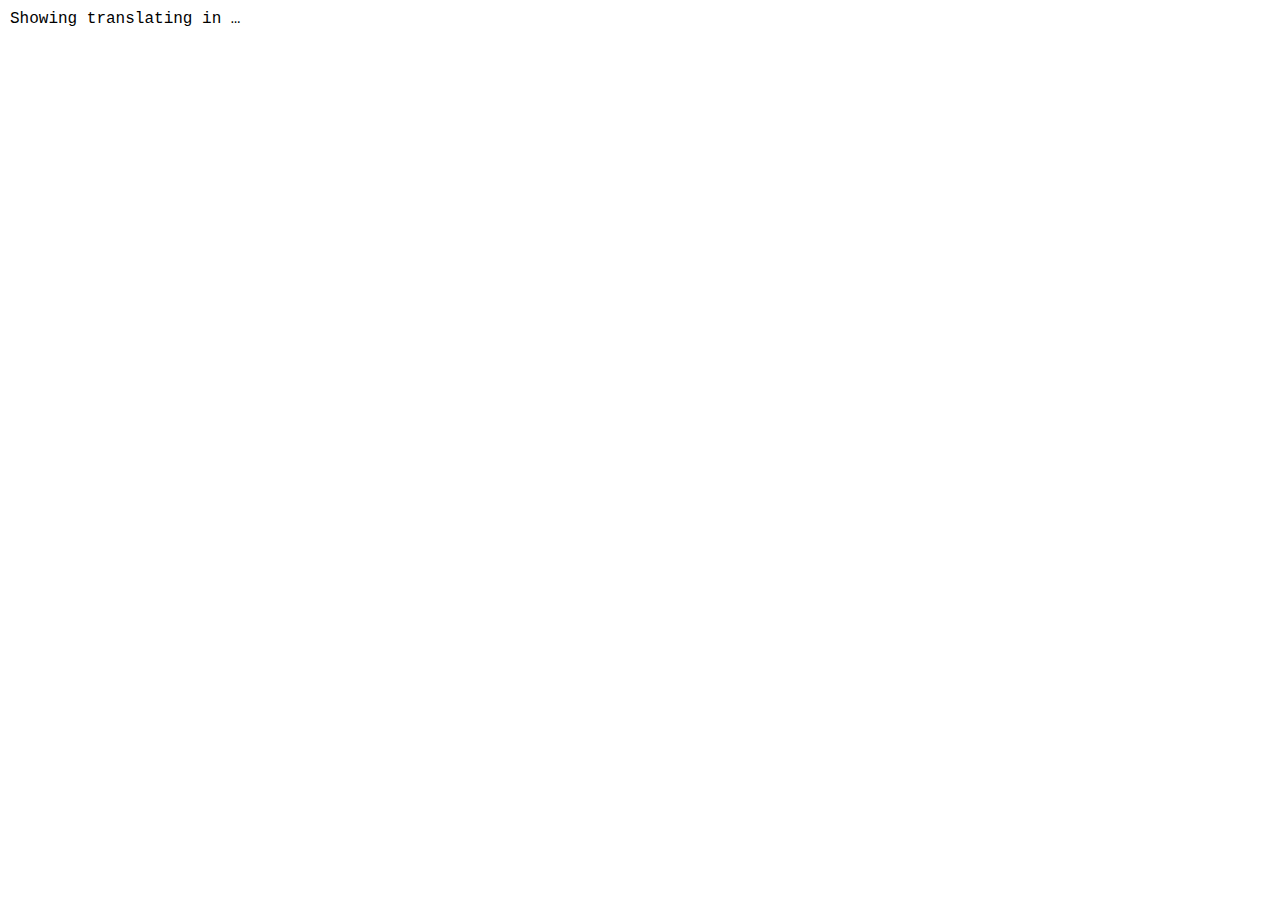
<file: Translator/index.html>
<!DOCTYPE html>
<html>
    <head>
        <link href="style.css" rel="stylesheet" />
    </head>
    <body>
        <div id="title" class="title">
            Showing translating in other tab!
        </div>           
        <script type="text/javascript" src="js/index.js"></script>    
    </body>
</html>
</file>
<file: Translator/style.css>
body{
	padding: 5px;
	margin: 5px;
	overflow: hidden;
}
.title{
	font-family: Courier New, Courier, monospace;
	width:240px; 
	white-space:nowrap; 
	overflow:hidden; 
	text-overflow:ellipsis;
}
</file>
